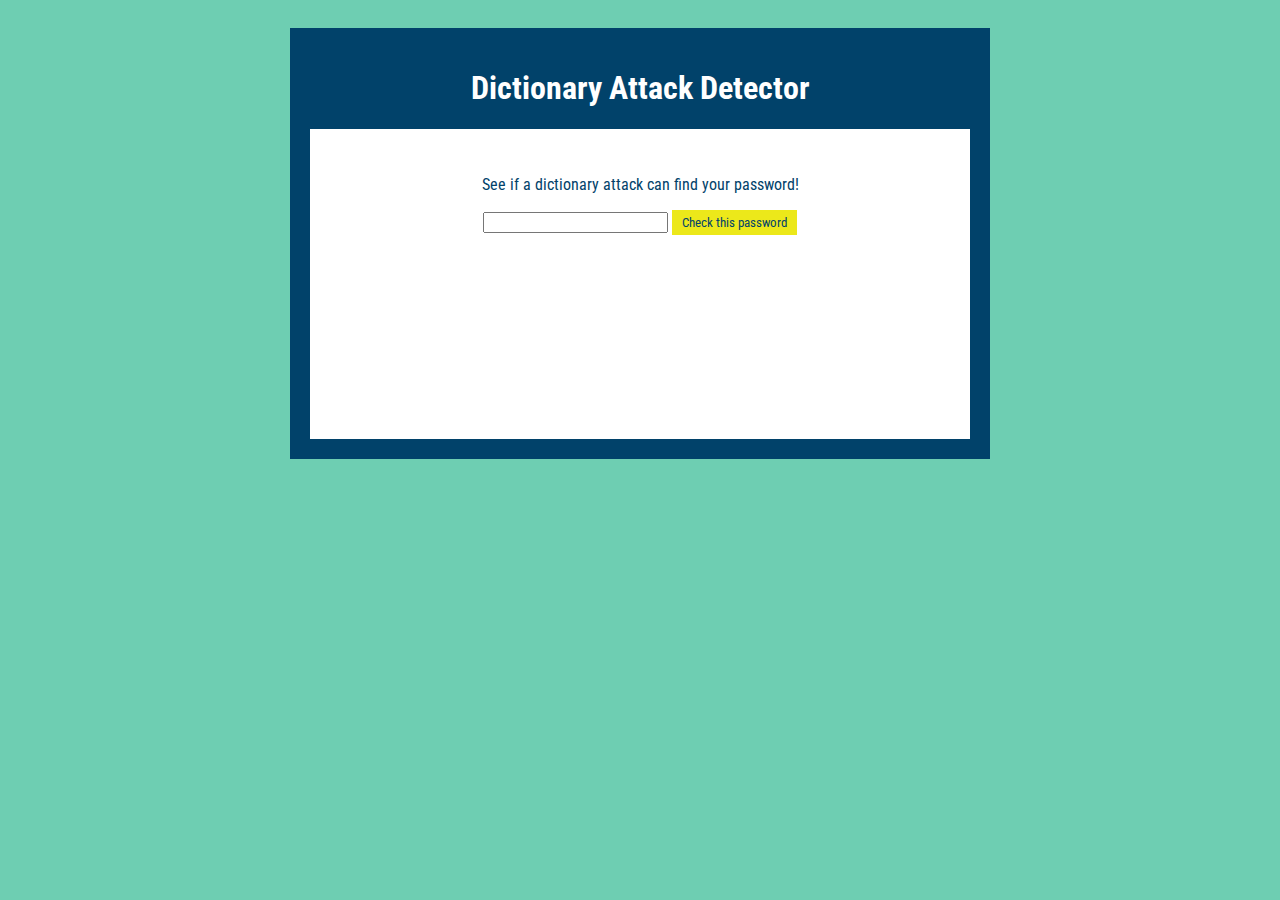
<file: projects/dictionary-attack/dictionary-attack.html>
<!DOCTYPE html>
<html>
  <head>
    <title>Dictionary Attack Detector</title>
    <link href="https://fonts.googleapis.com/css?family=Roboto+Condensed" rel="stylesheet" rel="stylesheet" />
    <script src="https://ajax.googleapis.com/ajax/libs/jquery/3.1.1/jquery.min.js"></script>
    <link rel='shortcut icon' type='image/x-icon' href='favicon.ico' />
    <link href="dictionary-attack.css" rel="stylesheet" />
    <script src="dictionary-attack.js" type="text/javascript"></script>
  </head>
  <body>
    <center><div>
      <h1>Dictionary Attack Detector</h1>
      <div class="content">
        <p>See if a dictionary attack can find your password!</p>
        <input id="pw"/>
        <button id="btnSubmit" onclick="checkPassword()">Check this password</button>
        <p id="results"></p>
      </div>
    </div></center>
  </body>
</html>
</file>
<file: projects/dictionary-attack/dictionary-attack.css>
body {
  font-family: 'Roboto Condensed';
  background-color: #6eceb2;
  padding: 20px 70px 20px 70px;
  width: 75%;
  max-width: 700px;
  margin-left: auto;
  margin-right: auto;
}

button {
  font-family: 'Roboto Condensed';
  background-color: #ece81a;
  border: none;
  color: #01426a;
  padding: 5px 10px 5px 10px;
}

div {
  background-color: #01426a;
  padding: 20px;
}

p {
  color: #01426a;
}

h1 {
  color: white;
  text-align: center;
}

.content {
  border: 2px;
  background-color: white;
  height: 250px;
  padding: 30px 50px 30px 50px;
}
</file>
